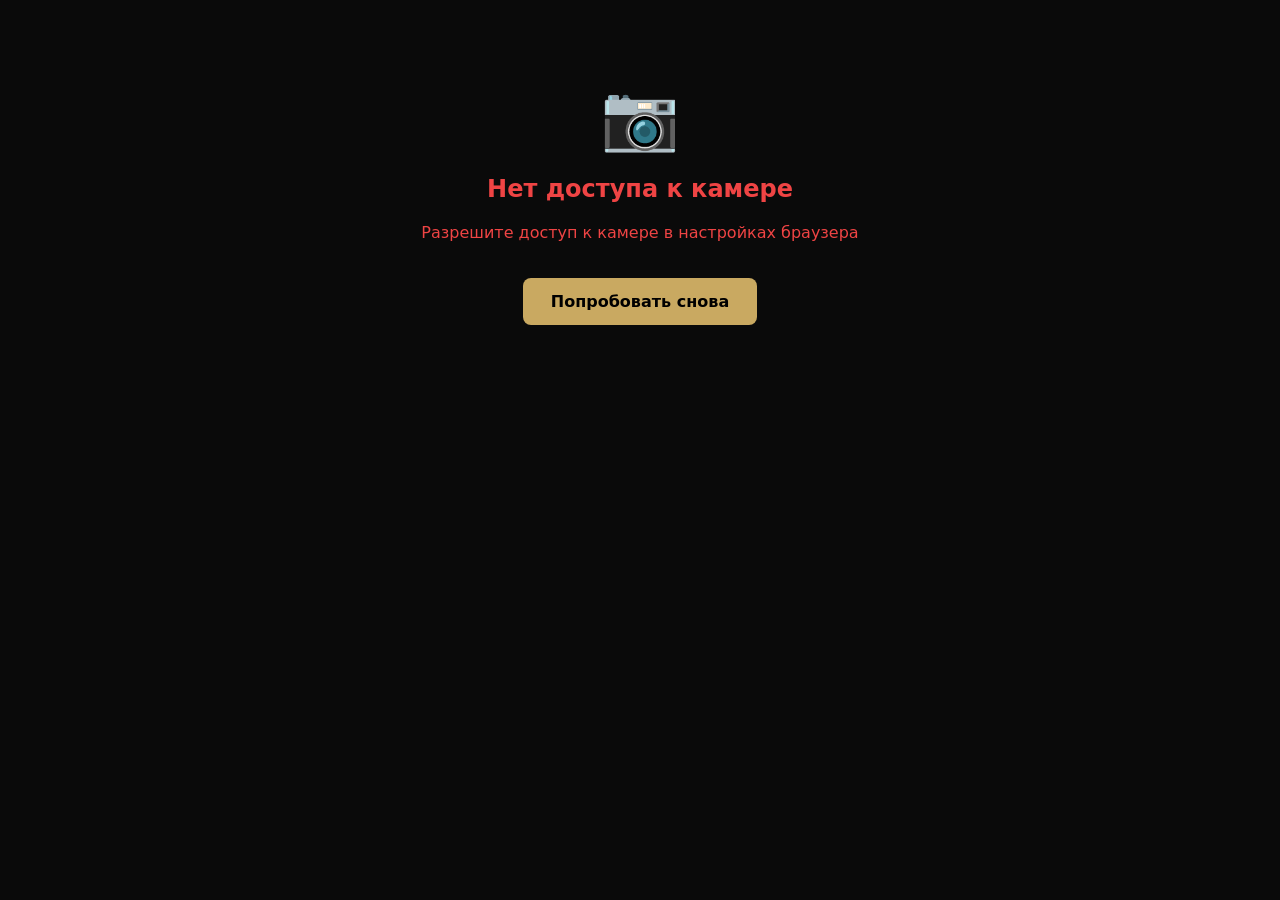
<file: zakaz/index.html>
<!DOCTYPE html>
<html lang="ru">
<head>
    <meta charset="UTF-8">
    <meta name="viewport" content="width=device-width, initial-scale=1.0, maximum-scale=1.0, user-scalable=no">
    <title>Сканер заказов</title>
    <style>
        * { box-sizing: border-box; }
        body {
            background: #0a0a0a;
            color: #fff;
            font-family: system-ui, -apple-system, "Segoe UI", Roboto, sans-serif;
            margin: 0;
            padding: 0;
            min-height: 100vh;
        }

        /* ============================================
           KAMERA EKRANI
           ============================================ */
        #scanner-screen {
            display: flex;
            flex-direction: column;
            height: 100vh;
            padding: 20px;
        }

        .scanner-header {
            text-align: center;
            padding: 20px 0;
        }

        .scanner-header h1 {
            color: #c9a961;
            font-size: 1.4rem;
            margin: 0 0 8px;
            letter-spacing: 0.5px;
        }

        .scanner-header p {
            color: #888;
            font-size: 0.85rem;
            margin: 0;
        }

        .camera-container {
            flex: 1;
            position: relative;
            border-radius: 16px;
            overflow: hidden;
            background: #111;
            margin-bottom: 16px;
        }

        #camera-view {
            width: 100%;
            height: 100%;
            object-fit: cover;
        }

        .scan-corner {
            position: absolute;
            width: 40px;
            height: 40px;
            border: 3px solid #c9a961;
        }
        .scan-corner.tl { top: 20px; left: 20px; border-right: none; border-bottom: none; }
        .scan-corner.tr { top: 20px; right: 20px; border-left: none; border-bottom: none; }
        .scan-corner.bl { bottom: 20px; left: 20px; border-right: none; border-top: none; }
        .scan-corner.br { bottom: 20px; right: 20px; border-left: none; border-top: none; }

        .scanner-hint {
            text-align: center;
            color: #666;
            font-size: 0.8rem;
            padding: 8px;
        }

        /* ============================================
           LİSTE EKRANI
           ============================================ */
        #order-screen {
            display: none;
            padding: 20px;
            min-height: 100vh;
        }

        .order-container {
            max-width: 500px;
            margin: 0 auto;
        }

        .order-header {
            background: #c9a961;
            color: #000;
            padding: 20px;
            border-radius: 16px;
            text-align: center;
            margin-bottom: 24px;
        }

        .order-header .label {
            font-size: 1.3rem;
            font-weight: bold;
            letter-spacing: 0.5px;
        }

        .order-header .time {
            font-size: 0.85rem;
            opacity: 0.75;
            margin-top: 4px;
        }

        h3 {
            color: #c9a961;
            font-size: 0.95rem;
            text-transform: uppercase;
            letter-spacing: 1px;
            margin: 0 0 16px;
        }

        .item {
            background: #1a1a1a;
            padding: 18px 20px;
            border-radius: 12px;
            margin-bottom: 10px;
            display: flex;
            align-items: center;
            gap: 16px;
            border-left: 4px solid #c9a961;
        }

        .item-qty {
            background: #c9a961;
            color: #000;
            min-width: 44px;
            height: 44px;
            border-radius: 50%;
            display: flex;
            align-items: center;
            justify-content: center;
            font-size: 1.3rem;
            font-weight: bold;
            flex-shrink: 0;
        }

        .item-name {
            font-size: 1.15rem;
            font-weight: 600;
            line-height: 1.3;
        }

        .new-qr-btn {
            display: block;
            width: 100%;
            margin-top: 30px;
            padding: 20px;
            background: #c9a961;
            color: #000;
            border: none;
            border-radius: 12px;
            font-size: 1.15rem;
            font-weight: bold;
            font-family: inherit;
            cursor: pointer;
            transition: all 0.2s;
            -webkit-tap-highlight-color: transparent;
        }

        .new-qr-btn:hover {
            background: #e5c47d;
            transform: translateY(-2px);
        }

        .new-qr-btn:active {
            transform: translateY(0) scale(0.98);
        }

        .footer {
            text-align: center;
            color: #444;
            font-size: 0.75rem;
            margin-top: 40px;
            padding-top: 20px;
            border-top: 1px solid #1a1a1a;
        }

        .camera-error {
            text-align: center;
            padding: 60px 20px;
            color: #ef4444;
        }

        .camera-error button {
            margin-top: 20px;
            padding: 14px 28px;
            background: #c9a961;
            color: #000;
            border: none;
            border-radius: 8px;
            font-size: 1rem;
            font-weight: bold;
            cursor: pointer;
            font-family: inherit;
        }
    </style>
</head>
<body>

<!-- ============================================
     EKRAN 1: KAMERA / QR OKUYUCU
     ============================================ -->
<div id="scanner-screen">
    <div class="scanner-header">
        <h1>📷 Сканер заказов</h1>
        <p>Наведите камеру на QR-код клиента</p>
    </div>

    <div class="camera-container">
        <video id="camera-view" autoplay playsinline muted></video>
        <div class="scan-corner tl"></div>
        <div class="scan-corner tr"></div>
        <div class="scan-corner bl"></div>
        <div class="scan-corner br"></div>
    </div>

    <div class="scanner-hint">
        Giotto Menu · Официант
    </div>
</div>

<!-- ============================================
     EKRAN 2: SİPARİŞ LİSTESİ
     ============================================ -->
<div id="order-screen">
    <div class="order-container">
        <div id="order-content"></div>
    </div>
</div>

<!-- ============================================
     QR OKUYUCU KÜTÜPHANESİ (YEREL)
     ============================================ -->
<script src="../assets/js/jsQR.min.js"></script>

<script>
/* ==========================================
   DURUM
   ========================================== */
let currentStream = null;
let isScanning = false;

/* ==========================================
   KAMERA BAŞLAT
   ========================================== */
async function startCamera() {
    const video = document.getElementById('camera-view');

    try {
        const stream = await navigator.mediaDevices.getUserMedia({
            video: {
                facingMode: { ideal: 'environment' },
                width: { ideal: 1280 },
                height: { ideal: 720 }
            },
            audio: false
        });

        currentStream = stream;
        video.srcObject = stream;
        await video.play();

        isScanning = true;
        requestAnimationFrame(scanFrame);

    } catch (err) {
        console.error('Kamera hatası:', err);
        showCameraError();
    }
}

/* ==========================================
   KAMERA DURDUR
   ========================================== */
function stopCamera() {
    isScanning = false;

    if (currentStream) {
        currentStream.getTracks().forEach(track => track.stop());
        currentStream = null;
    }

    const video = document.getElementById('camera-view');
    video.srcObject = null;
}

/* ==========================================
   QR TARAMA DÖNGÜSÜ
   ========================================== */
function scanFrame() {
    if (!isScanning) return;

    const video = document.getElementById('camera-view');

    if (video.readyState === video.HAVE_ENOUGH_DATA) {
        const canvas = document.createElement('canvas');
        canvas.width = video.videoWidth;
        canvas.height = video.videoHeight;

        const ctx = canvas.getContext('2d');
        ctx.drawImage(video, 0, 0, canvas.width, canvas.height);

        const imageData = ctx.getImageData(0, 0, canvas.width, canvas.height);

        const code = jsQR(imageData.data, imageData.width, imageData.height, {
            inversionAttempts: 'dontInvert'
        });

        if (code && code.data) {
            handleQRCode(code.data);
            return;
        }
    }

    requestAnimationFrame(scanFrame);
}

/* ==========================================
   QR KOD BULUNDU
   ========================================== */
function handleQRCode(data) {
    stopCamera();

    if (navigator.vibrate) {
        navigator.vibrate(100);
    }

    let encoded = null;

    if (data.includes('#d=')) {
        encoded = data.split('#d=')[1];
    } else if (!data.includes('://')) {
        encoded = data;
    }

    if (!encoded) {
        showError('Некорректный QR код');
        return;
    }

    try {
        const json = decodeURIComponent(escape(atob(encoded)));
        const orderData = JSON.parse(json);
        showOrder(orderData);
    } catch (e) {
        console.error('Parse error:', e);
        showError('Ошибка чтения QR');
    }
}

/* ==========================================
   SİPARİŞİ GÖSTER
   ========================================== */
function showOrder(data) {
    const items = data.i || [];
    const time = data.ts ? new Date(data.ts * 1000) : new Date();
    const timeStr = time.getHours().toString().padStart(2, '0') + ':' +
                    time.getMinutes().toString().padStart(2, '0');

    document.getElementById('scanner-screen').style.display = 'none';
    document.getElementById('order-screen').style.display = 'block';

    if (items.length === 0) {
        document.getElementById('order-content').innerHTML = `
            <div style="text-align:center;padding:60px 20px;color:#666;">
                <div style="font-size:3rem;margin-bottom:20px;">📭</div>
                <p>Пустой список</p>
            </div>
        `;
        return;
    }

    let itemsHtml = '';
    items.forEach(item => {
        itemsHtml += `
            <div class="item">
                <div class="item-qty">${item.q || 1}</div>
                <div class="item-name">${escapeHtml(item.n || '')}</div>
            </div>
        `;
    });

    document.getElementById('order-content').innerHTML = `
        <div class="order-header">
            <div class="label">Заказ</div>
            <div class="time">${timeStr}</div>
        </div>

        <h3>🍽️ Блюда (${items.length})</h3>

        ${itemsHtml}

        <button class="new-qr-btn" onclick="restartScanner()">
            📷 Сканировать новый QR
        </button>

        <div class="footer">
            Giotto Menu · ${timeStr}
        </div>
    `;
}

/* ==========================================
   HATA GÖSTER
   ========================================== */
function showError(message) {
    document.getElementById('scanner-screen').style.display = 'none';
    document.getElementById('order-screen').style.display = 'block';

    document.getElementById('order-content').innerHTML = `
        <div style="text-align:center;padding:60px 20px;color:#ef4444;">
            <div style="font-size:3rem;margin-bottom:20px;">❌</div>
            <p style="font-size:1.1rem;">${escapeHtml(message)}</p>
            <button class="new-qr-btn" onclick="restartScanner()" style="margin-top:30px;">
                📷 Попробовать снова
            </button>
        </div>
    `;
}

/* ==========================================
   YENİ QR TARA
   ========================================== */
function restartScanner() {
    document.getElementById('scanner-screen').style.display = 'flex';
    document.getElementById('order-screen').style.display = 'none';
    document.getElementById('order-content').innerHTML = '';
    startCamera();
}

/* ==========================================
   KAMERA İZNİ HATASI
   ========================================== */
function showCameraError() {
    document.getElementById('scanner-screen').innerHTML = `
        <div class="camera-error">
            <div style="font-size:4rem;margin-bottom:20px;">📷</div>
            <h2>Нет доступа к камере</h2>
            <p>Разрешите доступ к камере в настройках браузера</p>
            <button onclick="location.reload()">Попробовать снова</button>
        </div>
    `;
}

/* ==========================================
   HTML ESCAPE
   ========================================== */
function escapeHtml(str) {
    const div = document.createElement('div');
    div.textContent = str;
    return div.innerHTML;
}

/* ==========================================
   SAYFA AÇILINCA
   ========================================== */
window.addEventListener('load', () => {
    startCamera();
});

window.addEventListener('beforeunload', () => {
    stopCamera();
});
</script>
</body>
</html>
</file>
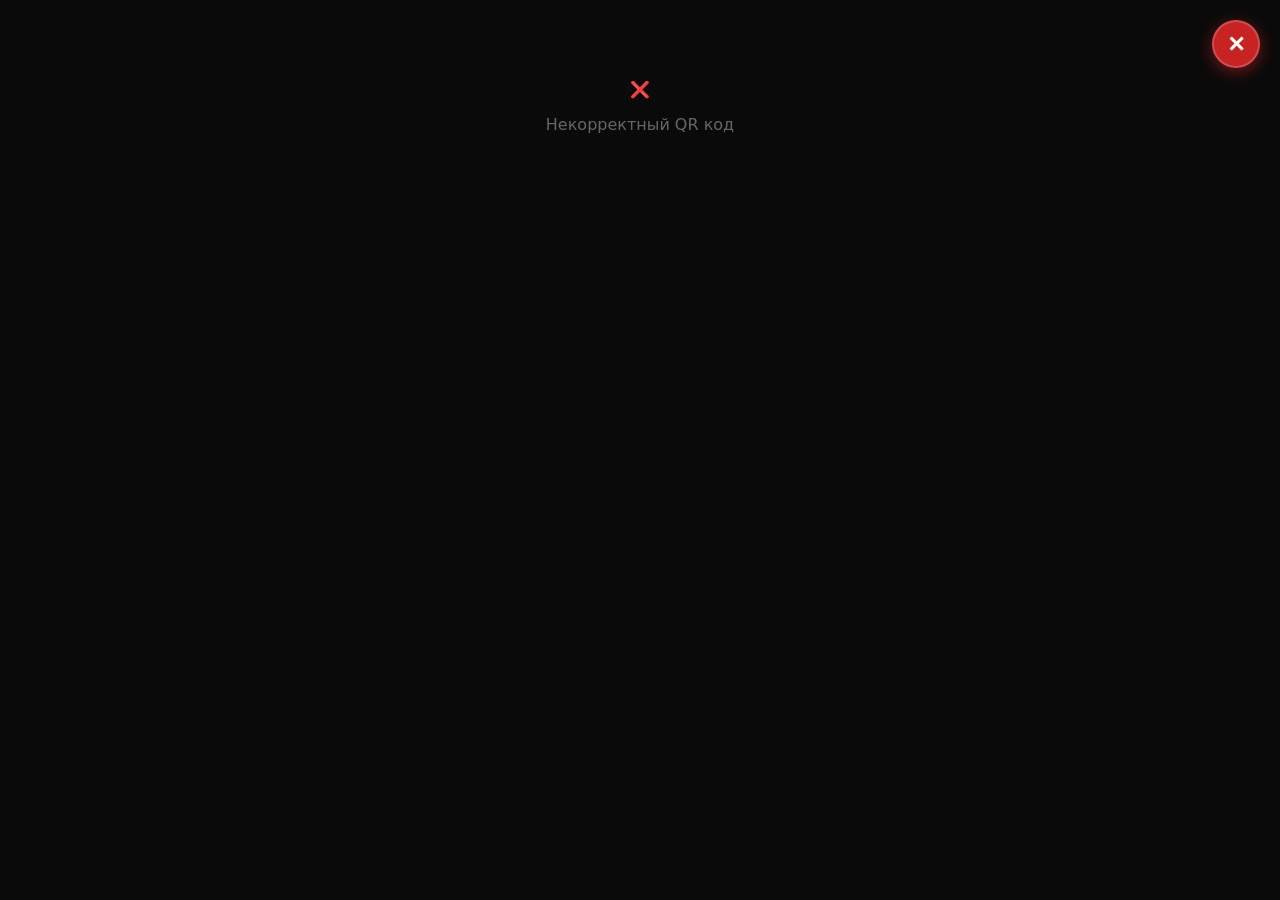
<file: order_view.html>
<!DOCTYPE html>
<html lang="ru">
<head>
    <meta charset="UTF-8">
    <meta name="viewport" content="width=device-width, initial-scale=1.0">
    <title>Заказ</title>
    <style>
        * { box-sizing: border-box; }
        body {
            background: #0a0a0a;
            color: #fff;
            font-family: system-ui, -apple-system, "Segoe UI", Roboto, sans-serif;
            margin: 0;
            padding: 20px;
            min-height: 100vh;
        }
        .container {
            max-width: 500px;
            margin: 0 auto;
        }
        .header {
            background: #c9a961;
            color: #000;
            padding: 20px;
            border-radius: 16px;
            text-align: center;
            margin-bottom: 24px;
        }

        .header-label {
            font-size: 1.3rem;
            font-weight: bold;
            letter-spacing: 0.5px;
        }

        .header-time {
            font-size: 0.85rem;
            opacity: 0.75;
            margin-top: 4px;
        }
        h3 {
            color: #c9a961;
            font-size: 0.95rem;
            text-transform: uppercase;
            letter-spacing: 1px;
            margin: 0 0 16px;
        }
        .item {
            background: #1a1a1a;
            padding: 18px 20px;
            border-radius: 12px;
            margin-bottom: 10px;
            display: flex;
            align-items: center;
            gap: 16px;
            border-left: 4px solid #c9a961;
        }
        .item-qty {
            background: #c9a961;
            color: #000;
            min-width: 44px;
            height: 44px;
            border-radius: 50%;
            display: flex;
            align-items: center;
            justify-content: center;
            font-size: 1.3rem;
            font-weight: bold;
            flex-shrink: 0;
        }
        .item-name {
            font-size: 1.15rem;
            font-weight: 600;
            line-height: 1.3;
        }
        .empty {
            text-align: center;
            padding: 60px 20px;
            color: #666;
        }
        .empty i {
            font-size: 3rem;
            display: block;
            margin-bottom: 20px;
            opacity: 0.5;
        }
        .footer {
            text-align: center;
            color: #444;
            font-size: 0.75rem;
            margin-top: 40px;
            padding-top: 20px;
            border-top: 1px solid #1a1a1a;
        }

        /* ============================================
           🎯 ÇIKIŞ BUTONU
           ============================================ */
        .exit-btn {
            position: fixed;
            top: 20px;
            right: 20px;
            width: 48px;
            height: 48px;
            border-radius: 50%;
            background: rgba(220, 38, 38, 0.9);
            color: #fff;
            border: 2px solid rgba(255, 255, 255, 0.2);
            font-size: 1.4rem;
            font-weight: bold;
            cursor: pointer;
            display: flex;
            align-items: center;
            justify-content: center;
            z-index: 1000;
            transition: all 0.2s ease;
            box-shadow: 0 4px 16px rgba(220, 38, 38, 0.5);
            -webkit-tap-highlight-color: transparent;
        }

        .exit-btn:hover {
            background: rgba(239, 68, 68, 1);
            transform: scale(1.1);
            box-shadow: 0 6px 20px rgba(220, 38, 38, 0.7);
        }

        .exit-btn:active {
            transform: scale(0.92);
            background: rgba(185, 28, 28, 1);
        }

        /* Mobil uyum */
        @media (max-width: 400px) {
            .exit-btn {
                top: 14px;
                right: 14px;
                width: 44px;
                height: 44px;
                font-size: 1.2rem;
            }
        }

        /* Alt kısımda da bir çıkış butonu (büyük) */
        .exit-btn-bottom {
            display: block;
            width: 100%;
            margin-top: 30px;
            padding: 18px;
            background: rgba(220, 38, 38, 0.15);
            color: #ef4444;
            border: 2px solid rgba(220, 38, 38, 0.4);
            border-radius: 12px;
            font-size: 1.1rem;
            font-weight: bold;
            font-family: inherit;
            cursor: pointer;
            transition: all 0.2s ease;
            -webkit-tap-highlight-color: transparent;
        }

        .exit-btn-bottom:hover {
            background: rgba(220, 38, 38, 0.9);
            color: #fff;
            border-color: rgba(220, 38, 38, 1);
        }

        .exit-btn-bottom:active {
            transform: scale(0.98);
        }
    </style>
</head>
<body>

    <!-- 🎯 SAĞ ÜST KÖŞE: Kapat butonu -->
    <button class="exit-btn" onclick="exitPage()" aria-label="Закрыть">✕</button>

    <div class="container" id="app">
        <div class="empty">
            <div>⏳</div>
            <p>Загрузка...</p>
        </div>
    </div>

    <script>
        // URL hash'ten veriyi çek
        function getData() {
            const hash = location.hash.substring(1);
            const params = new URLSearchParams(hash);
            const encoded = params.get('d');

            if (!encoded) return null;

            try {
                const json = decodeURIComponent(escape(atob(encoded)));
                return JSON.parse(json);
            } catch (e) {
                console.error('Parse error:', e);
                return null;
            }
        }

        function render() {
            const data = getData();
            const app = document.getElementById('app');

            if (!data) {
                app.innerHTML = `
                    <div class="empty">
                        <div>❌</div>
                        <p>Некорректный QR код</p>
                    </div>
                `;
                return;
            }

            const items = data.i || [];
            const time = data.ts ? new Date(data.ts * 1000) : new Date();
            const timeStr = time.getHours().toString().padStart(2, '0') + ':' +
                            time.getMinutes().toString().padStart(2, '0');

            if (items.length === 0) {
                app.innerHTML = `
                    <div class="empty">
                        <div>📭</div>
                        <p>Пустой список</p>
                    </div>
                `;
                return;
            }

            let itemsHtml = '';
            items.forEach(item => {
                itemsHtml += `
                    <div class="item">
                        <div class="item-qty">${item.q || 1}</div>
                        <div class="item-name">${escapeHtml(item.n || '')}</div>
                    </div>
                `;
            });

            app.innerHTML = `
                <div class="header">
                    <div class="header-label">Заказ</div>
                    <div class="header-time">${timeStr}</div>
                </div>

                <h3>🍽️ Блюда (${items.length})</h3>

                ${itemsHtml}

                <!-- 🎯 ALT KISIMDA BÜYÜK ÇIKIŞ BUTONU -->
                <button class="exit-btn-bottom" onclick="exitPage()">
                    ✕ Закрыть заказ
                </button>

                <div class="footer">
                    Giotto Menu · ${timeStr}
                </div>
            `;
        }

        function escapeHtml(str) {
            const div = document.createElement('div');
            div.textContent = str;
            return div.innerHTML;
        }

        // 🎯 Sayfayı kapatma fonksiyonu
        function exitPage() {
            const confirmed = confirm('Закрыть заказ?');
            if (!confirmed) return;

            // 1. Sayfayı temizle
            document.getElementById('app').innerHTML = `
                <div class="empty">
                    <div>✅</div>
                    <p>Заказ закрыт</p>
                    <p style="font-size: 0.8rem; margin-top: 12px;">Можно отсканировать следующий QR</p>
                </div>
            `;

            // 2. URL hash'ini temizle (adres çubuğundan veri gitsin)
            if (history.replaceState) {
                history.replaceState(null, '', location.pathname);
            } else {
                location.hash = '';
            }

            // 3. Pencereyi kapatmayı dene (mobil uygulamada çalışabilir)
            setTimeout(() => {
                try {
                    window.close();
                } catch (e) {
                    // Çoğu tarayıcı pencereyi kapatmaz — sorun değil
                    console.log('Pencere kapatılamadı, sayfa temizlendi');
                }
            }, 500);
        }

        window.addEventListener('hashchange', render);
        render();
    </script>
</body>
</html>
</file>
